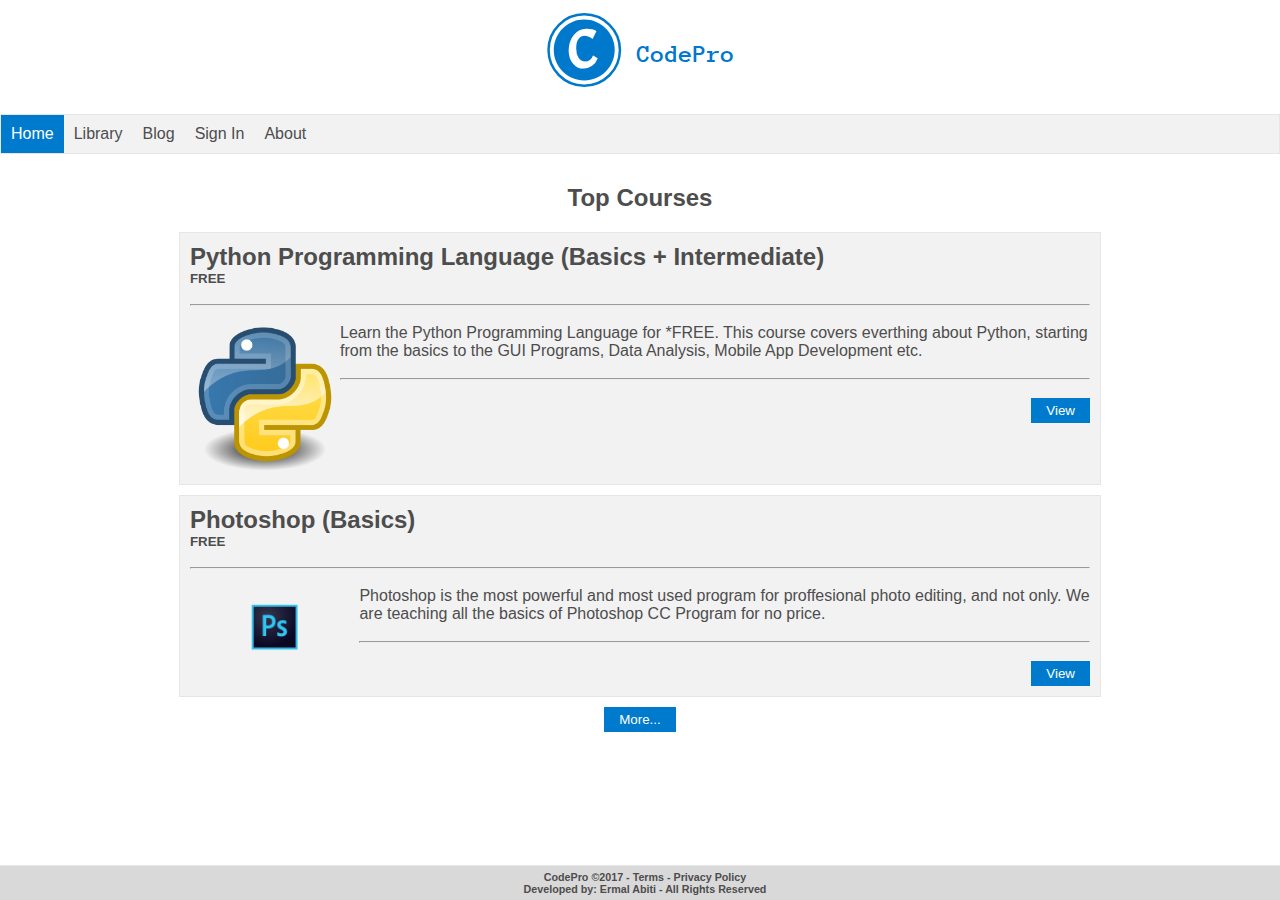
<file: index.html>
<!DOCTYPE html>
<html>
    <head>
        
        <title>CodePro - Home</title>
        <meta charset="utf-8"/>
        <meta name="viewport" content="width=device-width, initial-scale=1.0"/>
		<link rel="shortcut icon" href="images/small_logo.ico" />
        <meta name="author" description="Ermal Abiti" />
        <link rel="stylesheet" href="css/main.css"/>
        
    </head>
    
    
<body>
    
    
    <!--Content Goes Down Here \/" -->
        <div id="header">
            <a href="index.html"><img src="images/header_logo.svg" height="100px">
        </div>
        
        <div id="navigation">
            <ul>
                <a href="index.html" id="active"><li>Home</li></a>
                <a href="library.html"><li>Library</li></a>
                <a href="https://codeprosite.wordpress.com/" target="_blank"><li>Blog</li></a>
                <a href="signin.html"><li>Sign In</li></a>
				<a href="about.html" ><li>About</li></a>
            </ul>
        </div>
        
		<div id="content">
			<h2 style="text-align:center; padding:10px;">Top Courses</h2>
			<article>
				<h2>Python Programming Language (Basics + Intermediate)</h2>
				<h5>FREE</h5>
				<br><hr><br>
				<p>
				<img src="images/python_logo.png" align="left" height="150px"/>
				Learn the Python Programming Language for *FREE. This course covers everthing about
				Python, starting from the basics to 
				the GUI Programs, Data Analysis, Mobile App Development etc. </p>
				<br><hr><br>
				<button class="ord_button" style="float:right;">View</button>
			</article>
			
			<article>
				<h2>Photoshop (Basics)</h2>
				<h5>FREE</h5>
				<br><hr><br>
				<p>
				<img src="images/photoshop_logo.png" align="left" height="80px"/>
				Photoshop is the most powerful and most used program for proffesional photo editing, and
				not only. We are teaching all the basics of Photoshop CC Program for no price.</p>
				<br><hr><br>
				<button class="ord_button" style="float:right;">View</button>
			</article>
			<a href="library.html"><button class="ord_button">More...</button></a>
		</div>
		<div id="footer">
		<h6>CodePro &copy;2017 - Terms - Privacy Policy</h6>
		
		<h6>Developed by: Ermal Abiti - All Rights Reserved</h6>
		</div>
	
    
</body>


</html>
</file>
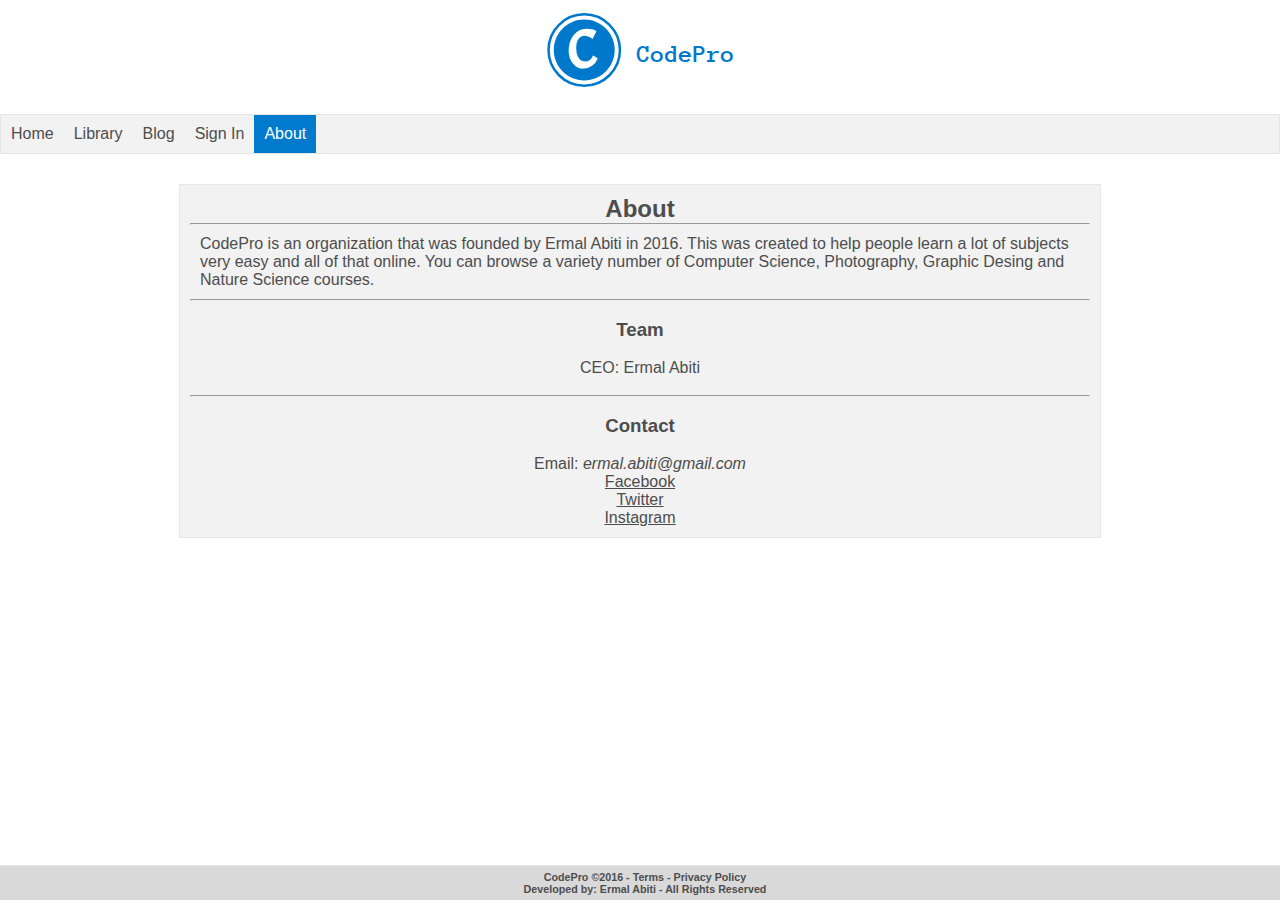
<file: about.html>
<!DOCTYPE html>
<html>
    <head>
        
        <title>CodePro - About</title>
        <meta charset="utf-8"/>
        <meta name="viewport" content="width=device-width, initial-scale=1.0"/>
		<link rel="shortcut icon" href="images/small_logo.ico" />
        <meta name="author" description="Ermal Abiti" />
        <link rel="stylesheet" href="css/main.css"/>
        
    </head>
    
    
<body>
    
    
    <!--Content Goes Down Here \/" -->
        <div id="header">
            <a href="index.html"><img src="images/header_logo.svg" height="100px">
        </div>
        
        <div id="navigation">
            <ul>
                <a href="index.html"><li>Home</li></a>
                <a href="library.html"><li>Library</li></a>
                <a href="https://codeprosite.wordpress.com/" target="_blank"><li>Blog</li></a>
                <a href="signin.html"><li>Sign In</li></a>
				<a href="about.html" id="active"><li>About</li></a>
            </ul>
        </div>
        
		<div id="content">
			
			<article>
				<h2 align="center">About</h2>
				<hr>
				
				<p style="padding:10px;">CodePro is an organization that was founded by Ermal Abiti in 2016. This was created to 
				help people learn a lot of subjects very easy and all of that online. You can browse a 
				variety number of Computer Science, Photography, Graphic Desing and Nature Science courses.</p>
				<hr> 
				<span id="about_section">
					<br>
					<h3 align="center">Team</h3>
					<br>
					<p>CEO: Ermal Abiti</p>
					<br>
					<hr>
					<br>
					<h3 align="center">Contact</h3>
					<br>
					<p>Email: <em>ermal.abiti@gmail.com</em></p>
					<p><a href="https://fb.com/ermalabitiofficial" target="_blank">Facebook</a></p>
					<p><a href="https://twitter.com/ermalabiti" target="_blank">Twitter</a></p>
					<p><a href="https://instagram.com/ermal_abiti" target="_blank">Instagram</a></p>
				</span>
			</article>
			
			
		</div>
		<div id="footer">
		<h6>CodePro &copy;2016 - Terms - Privacy Policy</h6>
		
		<h6>Developed by: Ermal Abiti - All Rights Reserved</h6>
		</div>
	
    
</body>
</file>
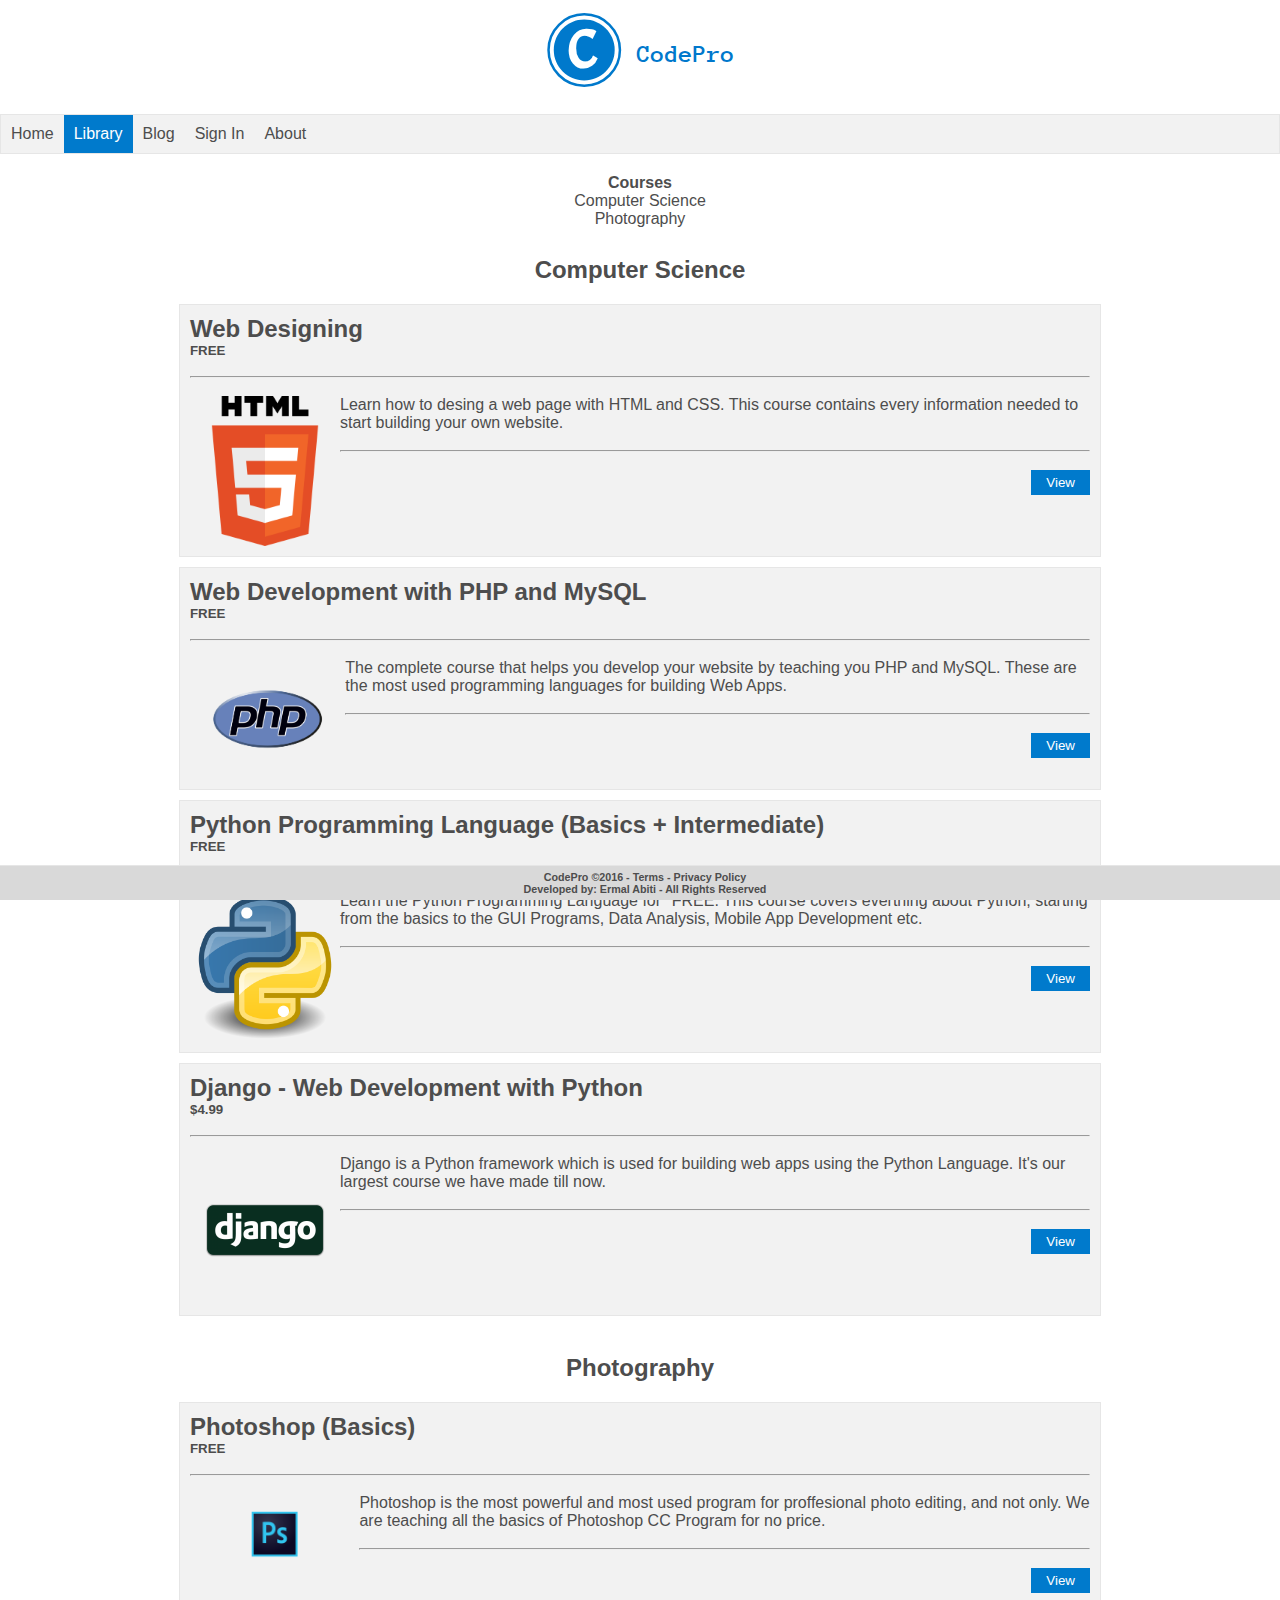
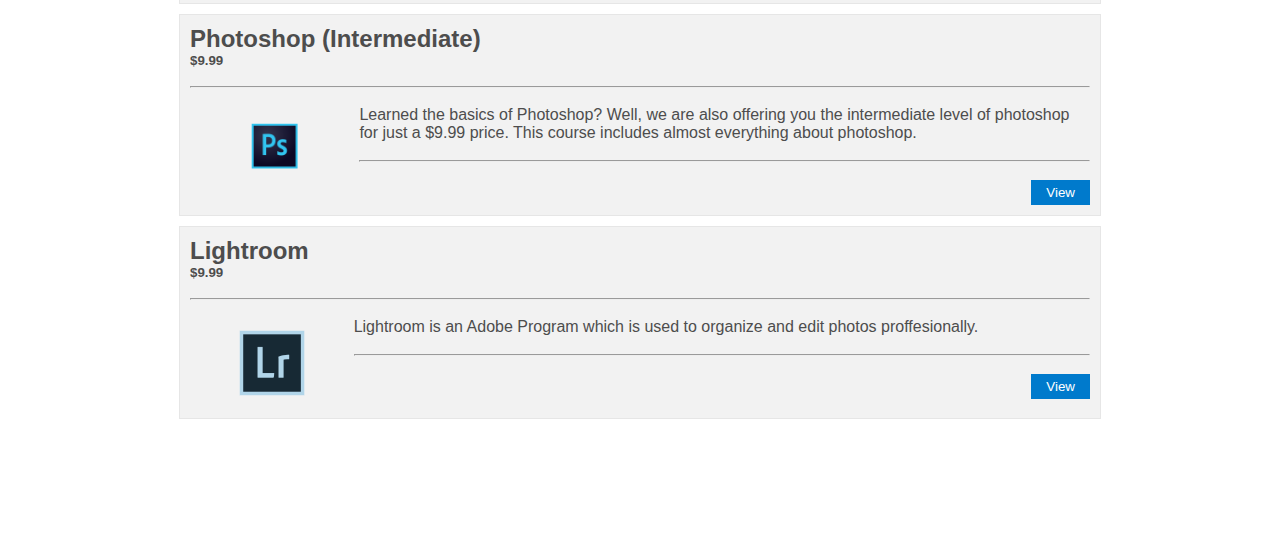
<file: library.html>
<!DOCTYPE html>
<html>
    <head>
        
        <title>CodePro - Library</title>
        <meta charset="utf-8"/>
        <meta name="viewport" content="width=device-width, initial-scale=1.0"/>
		<link rel="shortcut icon" href="images/small_logo.ico" />
        <meta name="author" description="Ermal Abiti" />
        <link rel="stylesheet" href="css/main.css"/>
        
    </head>
    
    
<body>
    
    
    <!--Content Goes Down Here \/" -->
        <div id="header">
            <a href="index.html"><img src="images/header_logo.svg" height="100px">
        </div>
        
        <div id="navigation">
            <ul>
                <a href="index.html"><li>Home</li></a>
                <a href="library.html" id="active"><li>Library</li></a>
                <a href="https://codeprosite.wordpress.com/" target="blank"><li>Blog</li></a>
                <a href="signin.html"><li>Sign In</li></a>
				<a href="about.html" ><li>About</li></a>
            </ul>
        </div>
        
		<div id="content">
		
			<ul>
				<h4>Courses</h4>
				<a href="#com_sc_cs"><li>Computer Science</li></a>
				<a href="#photog_cs"><li>Photography</li></a>
				<li></li>
			</ul>
			
			
			<h2 style="text-align:center; padding:10px;" id="com_sc_cs">
			Computer Science</h2>
			<article>
				<h2>Web Designing</h2>
				<h5>FREE</h5>
				<br><hr><br>
				<p>
				<img src="images/html_logo.png" align="left" height="150px"/>
				Learn how to desing a web page with HTML and CSS. This course contains every information
				needed to start building your own website.</p>
				<br><hr><br>
				<button class="ord_button" style="float:right;">View</button>
			</article>
			
			<article>
				<h2>Web Development with PHP and MySQL</h2>
				<h5>FREE</h5>
				<br><hr><br>
				<p>
				<img src="images/php_logo.png" align="left" height="120px"/>
				The complete course that helps you develop your website by teaching you 
				PHP and MySQL. These are the most used programming languages for building
				Web Apps.</p>
				<br><hr><br>
				<button class="ord_button" style="float:right;">View</button>
			</article>
			
			<article>
				<h2>Python Programming Language (Basics + Intermediate)</h2>
				<h5>FREE</h5>
				<br><hr><br>
				<p>
				<img src="images/python_logo.png" align="left" height="150px"/>
				Learn the Python Programming Language for *FREE. This course covers everthing about
				Python, starting from the basics to 
				the GUI Programs, Data Analysis, Mobile App Development etc. </p>
				<br><hr><br>
				<button class="ord_button" style="float:right;">View</button>
			</article>
			
			<article>
				<h2>Django - Web Development with Python</h2>
				<h5>$4.99</h5>
				<br><hr><br>
				<p>
				<img src="images/django_logo.png" align="left" height="150px"/>
				Django is a Python framework which is used for building 
				web apps using the Python Language. It's our largest course we have made till now.</p>
				<br><hr><br>
				<button class="ord_button" style="float:right;">View</button>
			</article>
			<br>
			<h2 style="text-align:center; padding:10px;" id="photog_cs">
			Photography</h2>
			<article>
				<h2>Photoshop (Basics)</h2>
				<h5>FREE</h5>
				<br><hr><br>
				<p>
				<img src="images/photoshop_logo.png" align="left" height="80px"/>
				Photoshop is the most powerful and most used program for proffesional photo editing, and
				not only. We are teaching all the basics of Photoshop CC Program for no price.</p>
				<br><hr><br>
				<button class="ord_button" style="float:right;">View</button>
			</article>
			
			<article>
				<h2>Photoshop (Intermediate)</h2>
				<h5>$9.99</h5>
				<br><hr><br>
				<p>
				<img src="images/photoshop_logo.png" align="left" height="80px"/>
				Learned the basics of Photoshop? Well, we are also offering you the intermediate level of 
				photoshop for just a $9.99 price. This course includes almost everything about photoshop.</p>
				<br><hr><br>
				<button class="ord_button" style="float:right;">View</button>
			</article>
			
			<article>
				<h2>Lightroom</h2>
				<h5>$9.99</h5>
				<br><hr><br>
				<p>
				<img src="images/lightroom_logo.png" align="left" height="90px"/>
				Lightroom is an Adobe Program which is used to organize and edit photos proffesionally.</p>
				<br><hr><br>
				<button class="ord_button" style="float:right;">View</button>
			</article>
		</div>
		
		
		<div id="footer">
		<h6>CodePro &copy;2016 - Terms - Privacy Policy</h6>
		
		<h6>Developed by: Ermal Abiti - All Rights Reserved</h6>
		</div>
	
    
</body>


</html>
</file>
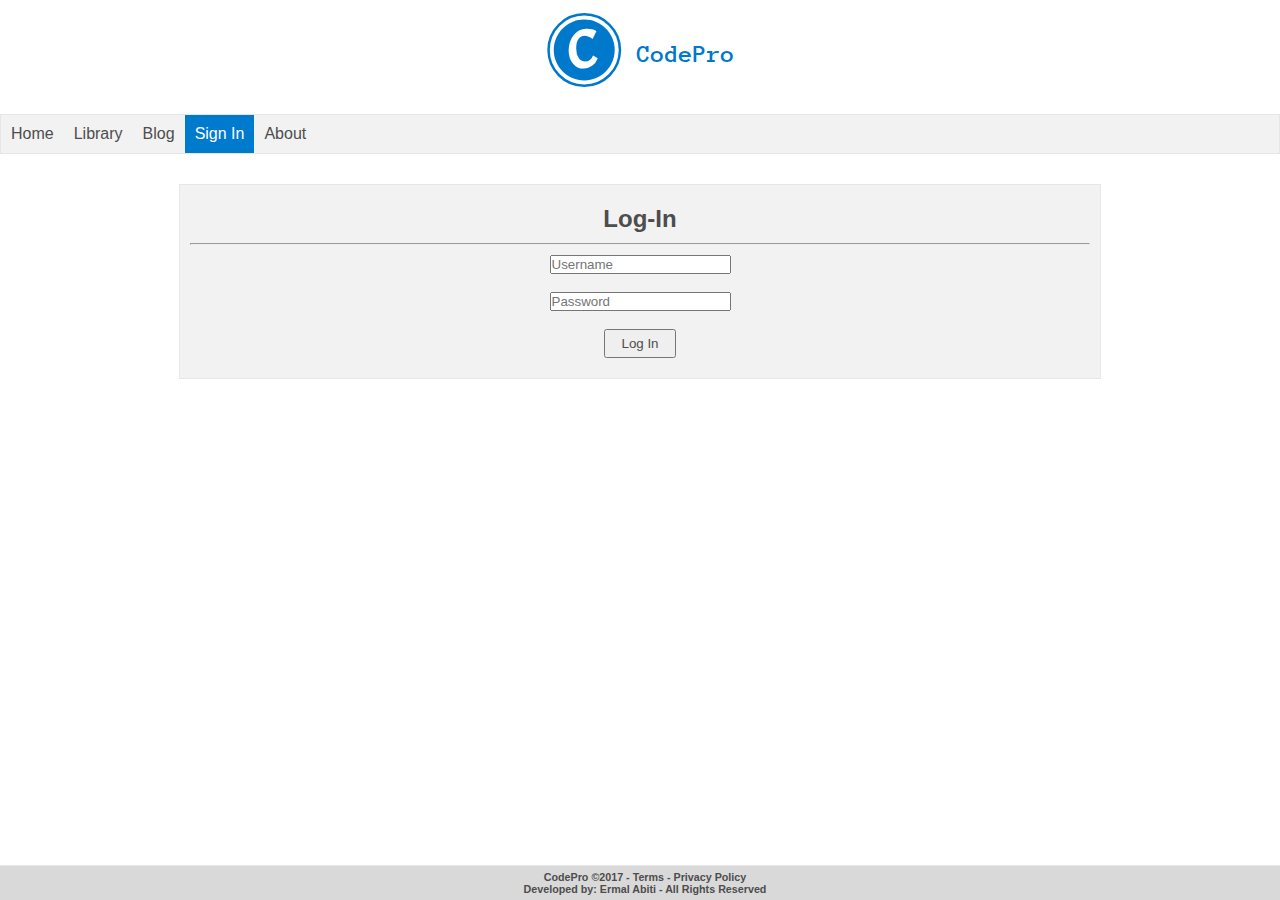
<file: signin.html>
<!DOCTYPE html>
<html>
    <head>
        
        <title>CodePro - Sign In</title>
        <meta charset="utf-8"/>
        <meta name="viewport" content="width=device-width, initial-scale=1.0"/>
		<link rel="shortcut icon" href="images/small_logo.ico" />
        <meta name="author" description="Ermal Abiti" />
        <link rel="stylesheet" href="css/main.css"/>
        
    </head>
    
    
<body>
    
    
    <!--Content Goes Down Here \/" -->
        <div id="header">
            <a href="index.html"><img src="images/header_logo.svg" height="100px">
        </div>
        
        <div id="navigation">
            <ul>
                <a href="index.html"><li>Home</li></a>
                <a href="library.html"><li>Library</li></a>
                <a href="https://codeprosite.wordpress.com/" target="_blank"><li>Blog</li></a>
                <a href="signin.html" id="active"><li>Sign In</li></a>
				<a href="about.html"><li>About</li></a>
            </ul>
        </div>
        
		<div id="content">
			
			<article>
				<h2 align="center" style="padding:10px;">Log-In</h2>
				<hr>
				<form style="text-align:center; padding:10px">
					
					<p><input type="text" data-tip="hello" placeholder="Username"/></p><br>
					
					<p><input type="password"  placeholder="Password"/><p><br>
					<p><input type="submit" value="Log In" style="padding:5px 15px;"/></p>
					
				</form>
				
			</article>
			
			
		</div>
		<div id="footer">
		<h6>CodePro &copy;2017 - Terms - Privacy Policy</h6>
		
		<h6>Developed by: Ermal Abiti - All Rights Reserved</h6>
		</div>
	
    
</body>
</file>
<file: css/main.css>
*{
    margin: 0px;
    padding: 0px;
    font-family:tahoma, sans-serif;
    color: #4d4d4d;
}


#header {
    text-align: center
}

#navigation {
    overflow: hidden;
    background: #f2f2f2;
    border: 1px solid #e6e6e6;
 
    margin: 10px 0;
    
    
}
#navigation ul  {
 
  overflow:hidden;
    
}
#navigation ul li {
    float: left;
    list-style-type: none;
    padding: 10px;
    color: #4d4d4d;
}
#navigation ul li:hover {
    background: #d9d9d9;
}
#navigation #active li {
    background: #007acc;
    color: white;
}

#content{
	padding:10px;
	margin-bottom:100px;
	text-align:center;
}
#content article{
	border:1px solid #e6e6e6;
	background:#f2f2f2;
	padding:10px;
	max-width:900px;
	margin:10px auto;
	overflow:hidden;
	text-align:left;
}
#content ul a{
	color:#4d4d4d;
	text-decoration:none;
}
#content ul a:visited{
	color:#4d4d4d;
	text-decoration:none;
}
#content ul a:hover{
	color:#4d4d4d;
	text-decoration:underline;
}
#content ul a:active{
	color:#4d4d4d;
	text-decoration:underline;
}

#footer{
	padding:5px;
	width:100%;
	bottom:0px;
	position:fixed;
	text-align:center;
	background:#d9d9d9;
	border-top:1px solid #e6e6e6;
	
}
.ord_button{
    background: #007acc;
    border: none;
    color: white;
    padding: 5px 15px;
}
.ord_button:hover{
    background: #006bb3;
    
    
}
#about_section{
	text-align:center
}


@media screen and (max-width:500px){
	#navigation ul li{
		float:none;
		text-decoration:none;
	}
	#navigation ul  a{
		
		text-decoration:none;
	}
	
}
</file>
